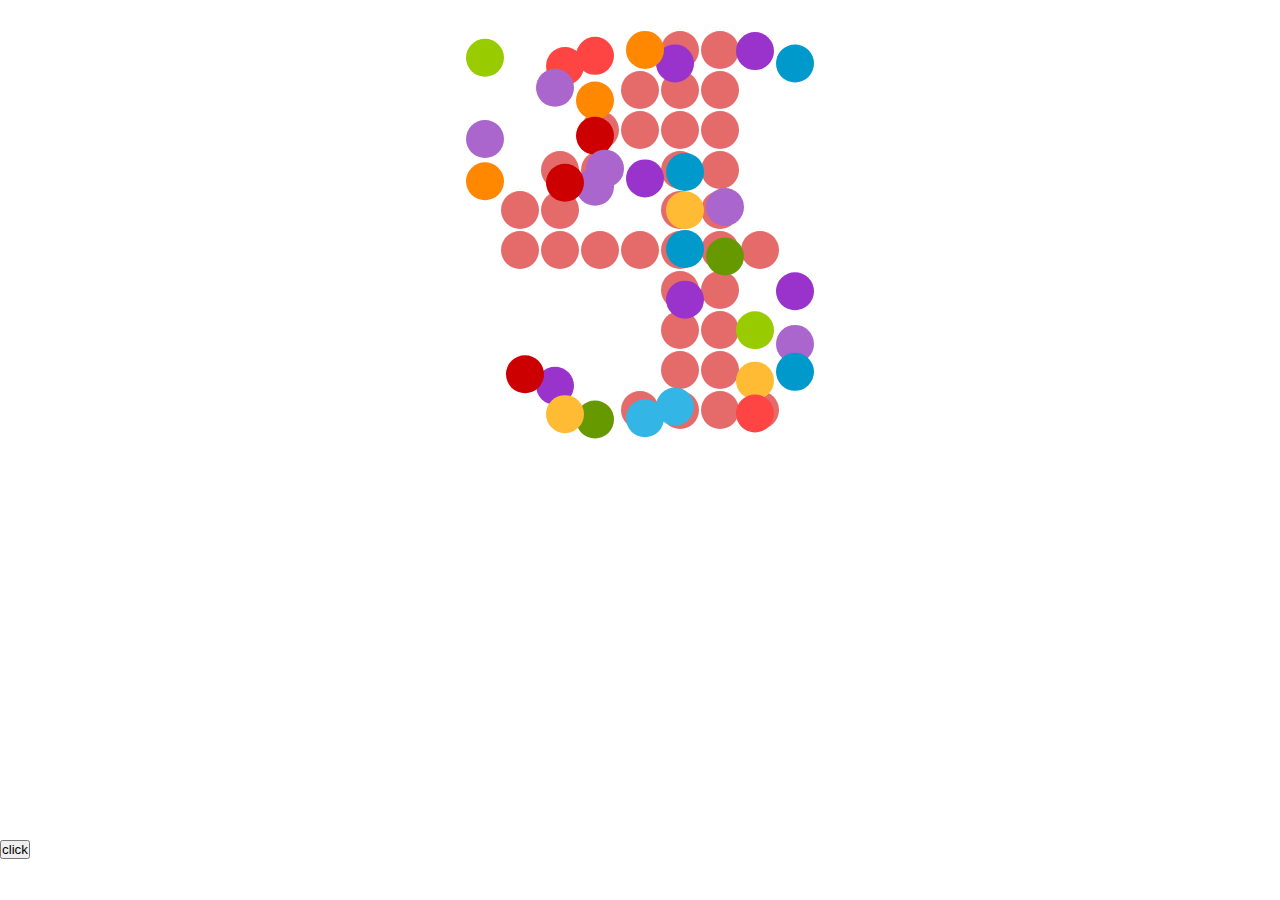
<file: index.html>
<!DOCTYPE html>
<html lang="zh">
<head>
    <meta charset="UTF-8">
    <link rel="stylesheet" type="text/css" href="css/layout.css"/>
    <title>Canvas计时器</title>
</head>
<body>
<div class="warp">
	<canvas id="canvas"></canvas>
</div>

<button type="button" id="aa">click</button>
<script src="js/jquery.min.js"></script>
<script src="js/main.js"></script>
<script>
   $(function() {
    /**
     * [mycan description]
     * @param {obj} opt [选项设置]
     * @opt countDown {[是否为倒计时，默认为true]}
     * @opt endT [必填，截止时间,格式为yyyy/mm/dd hh/mm/ss或者为整数,例：2017/2/9 22:22:00,如果countDown为false时,填写今天的日期即可]
     */
     var mycan = $("#canvas").myCanvas({
       endT: "5",
       countDown:false
     });
     
   });
   
	
</script>
</body>
</html>
</file>
<file: css/layout.css>
* {margin: 0; padding: 0;}
canvas{ margin:30px auto 0;display:block;}
body{margin: 0;}
</file>
